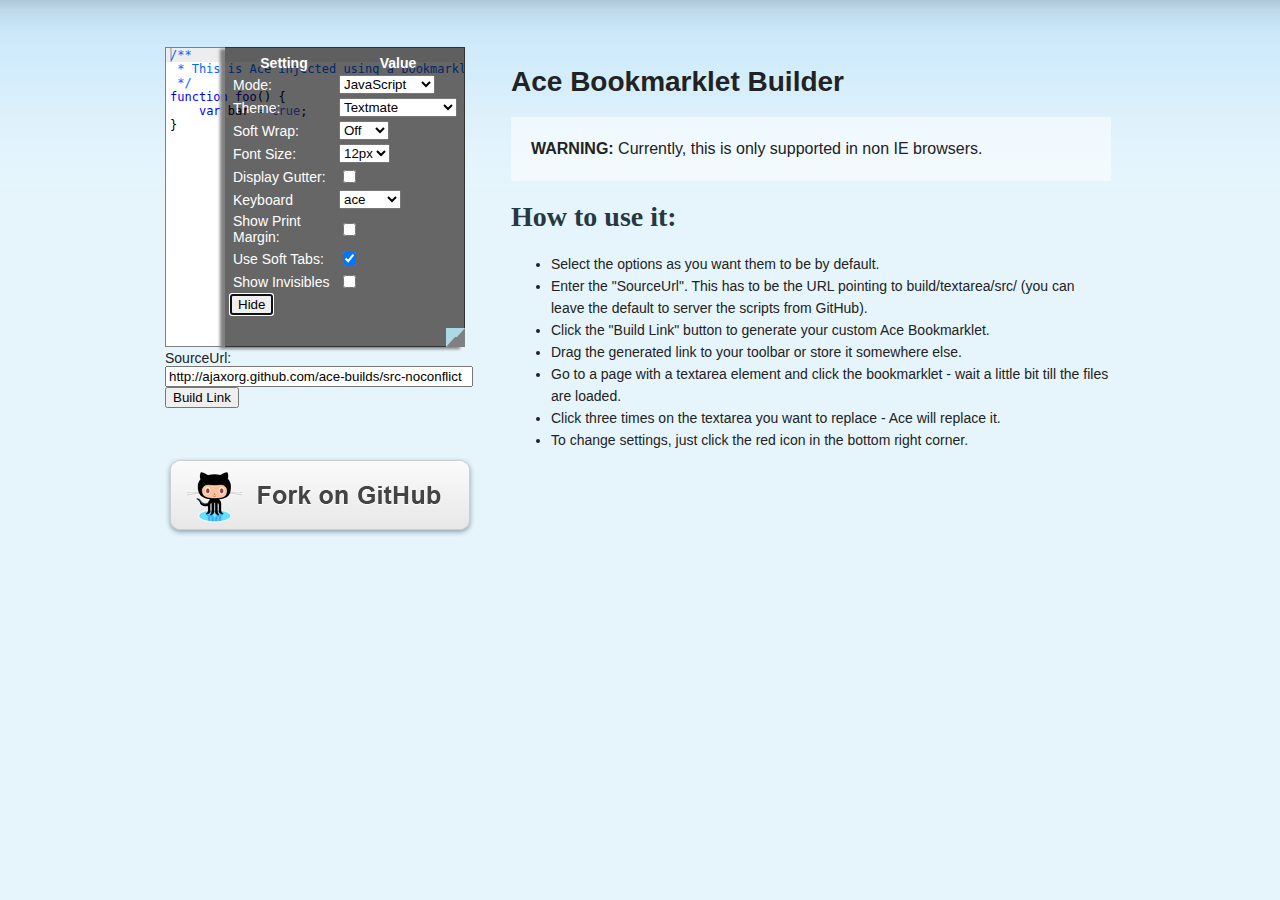
<file: scripts/ace-builds/demo/bookmarklet/index.html>
<!DOCTYPE html>
<html lang="en">
<head>
  <meta charset="UTF-8">
  <meta http-equiv="X-UA-Compatible" content="IE=edge,chrome=1">
  <link href="style.css" rel="stylesheet" type="text/css">
  <title>Ace Bookmarklet Builder</title>
</head>
<body>

<div id="wrapper">

<div class="content" style="width: 950px">
    <div class="column1" style="margin-top: 47px">
        <textarea id="textarea" style="width:300px; height:300px">
/**
 * This is Ace injected using a bookmarklet.
 */
function foo() {
    var bar = true;
}</textarea><br>
        SourceUrl: <br>
        <input id="srcURL" style="width:300px" value="http://ajaxorg.github.com/ace-builds/src-noconflict"></input><br>
        <button id="buBuild">Build Link</button> <br> <a href="#"></a>
        <a href="https://github.com/ajaxorg/ace/">
            <div class="fork_on_github" ></div>
        </a>
    </div>
    <div class="column2">
        <h1>Ace Bookmarklet Builder</h1>

        <p id="first">
        <strong>WARNING:</strong> Currently, this is only supported in non IE browsers.
        </p>

        <h2>How to use it:</h2>
        <ul>
            <li>Select the options as you want them to be by default.</li>
            <li>Enter the "SourceUrl". This has to be the URL pointing to build/textarea/src/ (you can leave the default to server the scripts from GitHub).</li>
            <li>Click the "Build Link" button to generate your custom Ace Bookmarklet.</li>
            <li>Drag the generated link to your toolbar or store it somewhere else.</li>
            <li>Go to a page with a textarea element and click the bookmarklet - wait a little bit till the files are loaded.</li>
            <li>Click three times on the textarea you want to replace - Ace will replace it.</li>
            <li>To change settings, just click the red icon in the bottom right corner.</li>
        </ul>
    </div>
</div>
</div>

<script>

function inject(options, callback) {
    var baseUrl = options.baseUrl || "../../src-noconflict";
    
    var load = function(path, callback) {
        var head = document.getElementsByTagName('head')[0];
        var s = document.createElement('script');

        s.src = baseUrl + "/" + path;
        head.appendChild(s);

        s.onload = s.onreadystatechange = function(_, isAbort) {
            if (isAbort || !s.readyState || s.readyState == "loaded" || s.readyState == "complete") {
                s = s.onload = s.onreadystatechange = null;
                if (!isAbort)
                    callback();
            }
        };
    };

    load("ace.js", function() {
        ace.config.loadModule("ace/ext/textarea", function() {
            var event = ace.require("ace/lib/event");
            var areas = document.getElementsByTagName("textarea");
            for (var i = 0; i < areas.length; i++) {
                event.addListener(areas[i], "click", function(e) {
                    if (e.detail == 3) {
                        ace.transformTextarea(e.target, options.ace);
                    }
                });
            }
            callback && callback();
        });
    });
}

// Call the inject function to load the ace files.
var textAce;
inject({}, function () {
    // Transform the textarea on the page into an ace editor.    
    var t = document.querySelector("textarea");
    textAce = ace.require("ace/ext/textarea").transformTextarea(t);
    setTimeout(function(){textAce.setDisplaySettings(true)});
});


document.getElementById("buBuild").onclick = function() {
    var injectSrc = inject.toString().split("\n").join("");
    injectSrc = injectSrc.replace(/\s+/g, " ");

    var options = textAce.getOptions();
    options.baseUrl = document.getElementById("srcURL").value;

    var a = document.querySelector("a");
    a.href = "javascript:(" + injectSrc + ")(" + JSON.stringify(options) + ")";
    a.innerHTML = "Ace Bookmarklet Link";
}

</script>

</body>
</html>
</file>
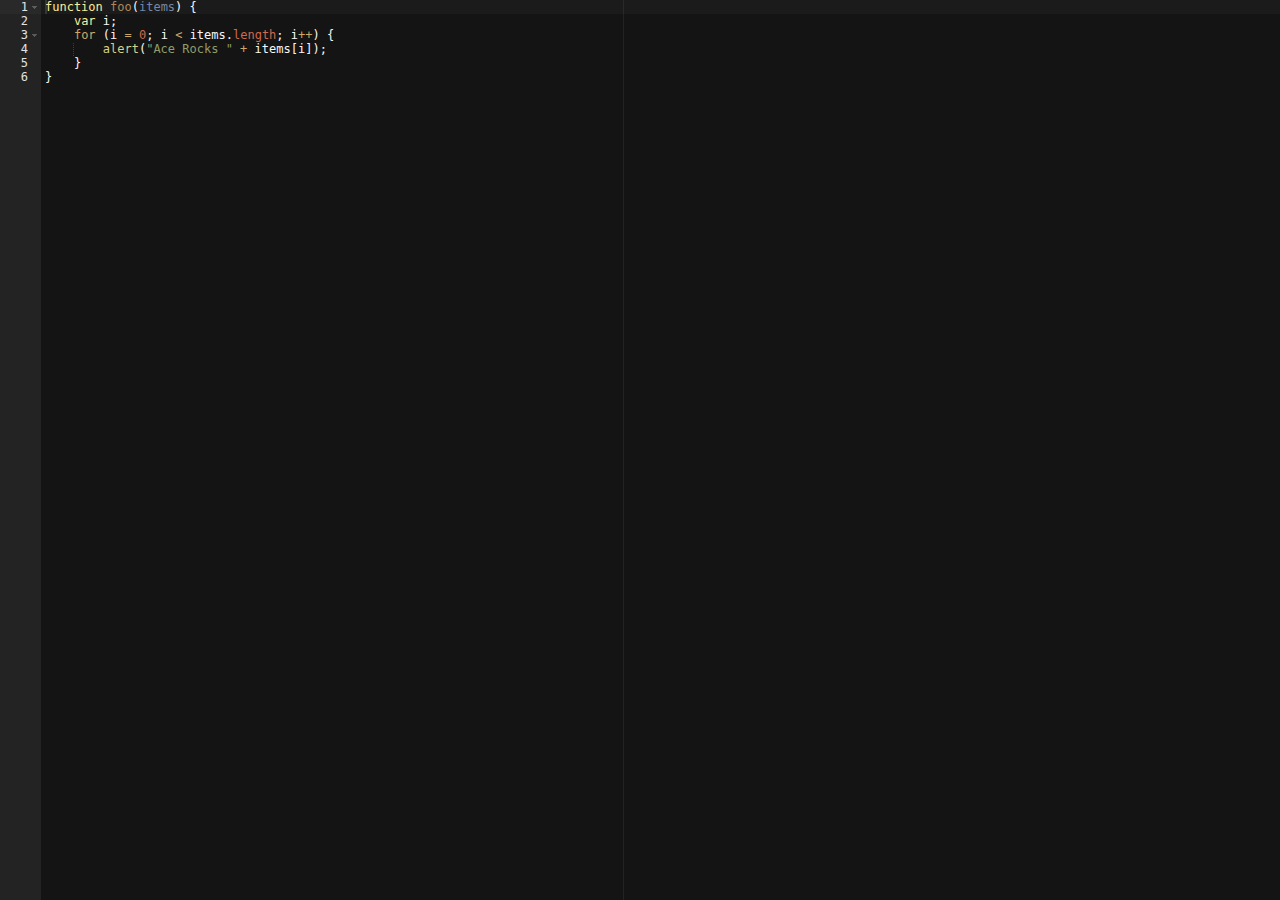
<file: scripts/ace-builds/editor.html>
<!DOCTYPE html>
<html lang="en">
<head>
  <meta charset="UTF-8">
  <meta http-equiv="X-UA-Compatible" content="IE=edge,chrome=1">
  <title>Editor</title>
  <style type="text/css" media="screen">
    body {
        overflow: hidden;
    }

    #editor {
        margin: 0;
        position: absolute;
        top: 0;
        bottom: 0;
        left: 0;
        right: 0;
    }
  </style>
</head>
<body>

<pre id="editor">function foo(items) {
    var i;
    for (i = 0; i &lt; items.length; i++) {
        alert("Ace Rocks " + items[i]);
    }
}</pre>

<script src="src-noconflict/ace.js" type="text/javascript" charset="utf-8"></script>
<script>
    var editor = ace.edit("editor");
    editor.setTheme("ace/theme/twilight");
    editor.getSession().setMode("ace/mode/javascript");
</script>

</body>
</html>
</file>
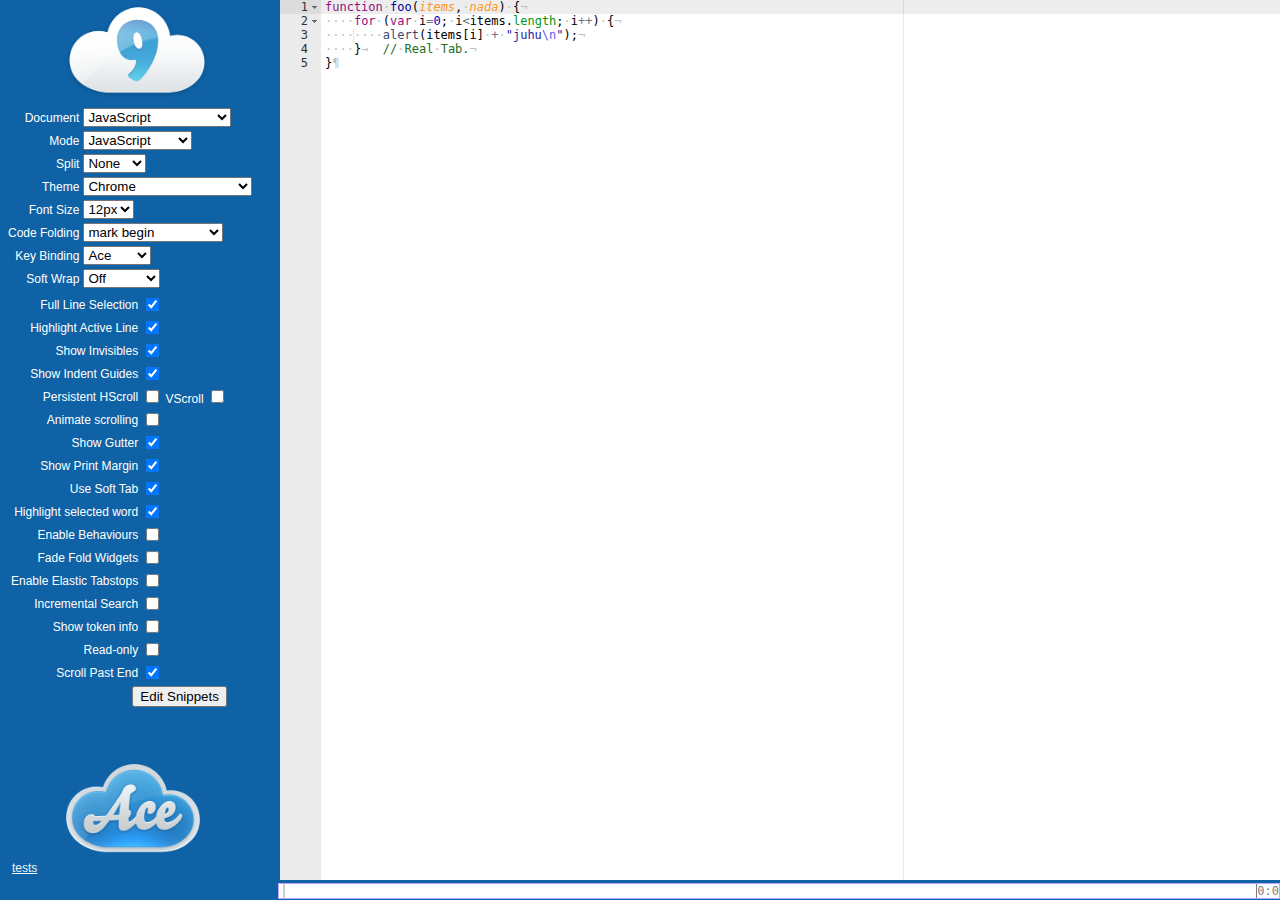
<file: scripts/ace-builds/kitchen-sink.html>
<!DOCTYPE html>

<html lang="en">
<head>
    <meta http-equiv="Content-Type" content="text/html; charset=utf-8">
    <title>Ace Kitchen Sink</title>
    <meta name="author" content="Fabian Jakobs">
    <!--
    Ace
      version 1.1.9
      commit  
    -->

    <link rel="stylesheet" href="demo/kitchen-sink/styles.css" type="text/css" media="screen" charset="utf-8">
    <script async="true" src="https://use.edgefonts.net/source-code-pro.js"></script>

    <link href="./doc/site/images/favicon.ico" rel="icon" type="image/x-icon">
</head>
<body>
<div id="optionsPanel" style="position:absolute;height:100%;width:260px">
  <a href="http://c9.io" title="Cloud9 IDE | Your code anywhere, anytime">
    <img id="c9-logo" src="demo/kitchen-sink/logo.png" style="width: 172px;margin: -9px 30px -12px 51px;">
  </a>
  <div style="position: absolute; overflow: hidden; top:100px; bottom:0">
  <div style="width: 120%; height:100%; overflow-y: scroll">

  <table id="controls">
    <tr>
      <td>
        <label for="doc">Document</label>
      </td><td>
        <select id="doc" size="1">
        </select>
      </td>
    </tr>
    <tr>
      <td >
        <label for="mode">Mode</label>
      </td><td>
        <select id="mode" size="1">
        </select>
      </td>
    </tr>
    <tr>
      <td>
        <label for="split">Split</label>
      </td><td>
        <select id="split" size="1">
          <option value="none">None</option>
          <option value="below">Below</option>
          <option value="beside">Beside</option>
        </select>
      </td>
    </tr>
    <tr>
      <td >
        <label for="theme">Theme</label>
      </td><td>
        <select id="theme" size="1">
          
        </select>
      </td>
    </tr>
    <tr>
      <td>
        <label for="fontsize">Font Size</label>
      </td><td>
        <select id="fontsize" size="1">
          <option value="10px">10px</option>
          <option value="11px">11px</option>
          <option value="12px" selected="selected">12px</option>
          <option value="13px">13px</option>
          <option value="14px">14px</option>
          <option value="16px">16px</option>
          <option value="18px">18px</option>
          <option value="20px">20px</option>
          <option value="24px">24px</option>
        </select>
      </td>
    </tr>
    <tr>
      <td>
        <label for="folding">Code Folding</label>
      </td><td>
        <select id="folding" size="1">
          <option value="manual">manual</option>
          <option value="markbegin" selected="selected">mark begin</option>
          <option value="markbeginend">mark begin and end</option>
        </select>
      </td>
    </tr>
    <tr>
      <td >
        <label for="keybinding">Key Binding</label>
      </td><td>
        <select id="keybinding" size="1">
          <option value="ace">Ace</option>
          <option value="vim">Vim</option>
          <option value="emacs">Emacs</option>
          <option value="custom">Custom</option>
        </select>
      </td>
    </tr>
    <tr>
      <td >
        <label for="soft_wrap">Soft Wrap</label>
      </td><td>
        <select id="soft_wrap" size="1">
          <option value="off">Off</option>
          <option value="40">40 Chars</option>
          <option value="80">80 Chars</option>
          <option value="free">Free</option>
        </select>
      </td>
    </tr>

    <tr><td colspan="2">
    <table id="more-controls">
    <tr>
      <td>
        <label for="select_style">Full Line Selection</label>
      </td><td>
        <input type="checkbox" name="select_style" id="select_style" checked>
      </td>
    </tr>
    <tr>
      <td>
        <label for="highlight_active">Highlight Active Line</label>
      </td><td>
        <input type="checkbox" name="highlight_active" id="highlight_active" checked>
      </td>
    </tr>
    <tr>
      <td >
        <label for="show_hidden">Show Invisibles</label>
      </td><td>
        <input type="checkbox" name="show_hidden" id="show_hidden" checked>
      </td>
    </tr>
    <tr>
      <td >
        <label for="display_indent_guides">Show Indent Guides</label>
      </td><td>
        <input type="checkbox" name="display_indent_guides" id="display_indent_guides" checked>
      </td>
    </tr>
    <tr>
      <td >
        <label for="show_hscroll">Persistent HScroll</label>
      </td><td>
        <input type="checkbox" name="show_hscroll" id="show_hscroll">
		<label for="show_hscroll">VScroll</label>
        <input type="checkbox" name="show_vscroll" id="show_vscroll">
      </td>
    </tr>
    <tr>
      <td >
        <label for="animate_scroll">Animate scrolling</label>
      </td><td>
        <input type="checkbox" name="animate_scroll" id="animate_scroll">
      </td>
    </tr>
    <tr>
      <td >
        <label for="show_gutter">Show Gutter</label>
      </td><td>
        <input type="checkbox" id="show_gutter" checked>
      </td>
    </tr>
    <tr>
      <td >
        <label for="show_print_margin">Show Print Margin</label>
      </td><td>
        <input type="checkbox" id="show_print_margin" checked>
      </td>
    </tr>
    <tr>
      <td >
        <label for="soft_tab">Use Soft Tab</label>
      </td><td>
        <input type="checkbox" id="soft_tab" checked>
      </td>
    </tr>
    <tr>
      <td >
        <label for="highlight_selected_word">Highlight selected word</label>
      </td>
      <td>
        <input type="checkbox" id="highlight_selected_word" checked>
      </td>
    </tr>
    <tr>
      <td >
        <label for="enable_behaviours">Enable Behaviours</label>
      </td>
      <td>
        <input type="checkbox" id="enable_behaviours">
      </td>
    </tr>
    <tr>
      <td >
        <label for="fade_fold_widgets">Fade Fold Widgets</label>
      </td>
      <td>
        <input type="checkbox" id="fade_fold_widgets">
      </td>
    </tr>
    <tr>
      <td >
        <label for="elastic_tabstops">Enable Elastic Tabstops</label>
      </td>
      <td>
        <input type="checkbox" id="elastic_tabstops">
      </td>
    </tr>
    <tr>
      <td >
        <label for="isearch">Incremental Search</label>
      </td>
      <td>
        <input type="checkbox" id="isearch">
      </td>
    </tr>
    <tr>
      <td >
        <label for="highlight_token">Show token info</label>
      </td>
      <td>
        <input type="checkbox" id="highlight_token">
      </td>
    </tr>
    <tr>
      <td >
        <label for="read_only">Read-only</label>
      </td>
      <td>
        <input type="checkbox" id="read_only">
      </td>
    </tr>
    <tr>
      <td >
        <label for="scrollPastEnd">Scroll Past End</label>
      </td>
      <td>
        <input type="checkbox" id="scrollPastEnd" checked>
      </td>
    </tr>
    <tr>
      <td colspan="2">
        <input type="button" value="Edit Snippets" onclick="env.editSnippets()">
      </td>
    </tr>
  </table>
  </td></tr>
  </table>
  
  <a href="http://ace.c9.io">
    <img id="ace-logo" src="demo/kitchen-sink/ace-logo.png" style="width: 134px;margin: 46px 0px 4px 66px;">
  </a>
  <div><a target="_test" href="./lib/ace/test/tests.html"
    style="color: whitesmoke; text-align: left; padding: 1em;">tests</a>
  </div>
  </div>
  </div>
</div>
  <div id="editor-container"></div>




  <script src="src/ace.js" data-ace-base="src" type="text/javascript" charset="utf-8"></script>
  <script src="src/keybinding-vim.js"></script>
  <script src="src/keybinding-emacs.js"></script>
  <script src="demo/kitchen-sink/demo.js"></script>
  <script type="text/javascript" charset="utf-8">
    require("kitchen-sink/demo");
  </script>
    

</body>
</html>
</file>
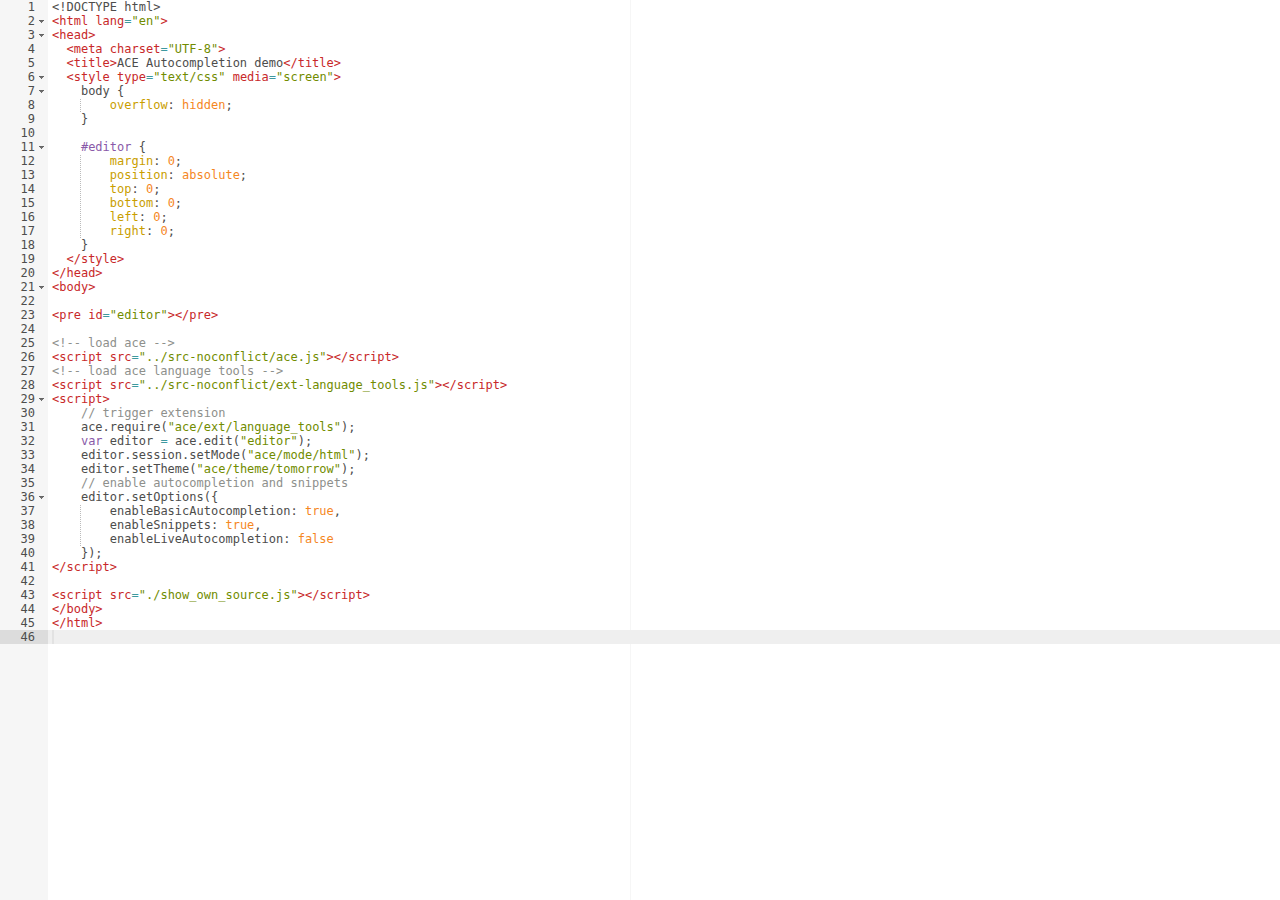
<file: scripts/ace-builds/demo/autocompletion.html>
<!DOCTYPE html>
<html lang="en">
<head>
  <meta charset="UTF-8">
  <title>ACE Autocompletion demo</title>
  <style type="text/css" media="screen">
    body {
        overflow: hidden;
    }
    
    #editor { 
        margin: 0;
        position: absolute;
        top: 0;
        bottom: 0;
        left: 0;
        right: 0;
    }
  </style>
</head>
<body>

<pre id="editor"></pre>

<!-- load ace -->
<script src="../src-noconflict/ace.js"></script>
<!-- load ace language tools -->
<script src="../src-noconflict/ext-language_tools.js"></script>
<script>
    // trigger extension
    ace.require("ace/ext/language_tools");
    var editor = ace.edit("editor");
    editor.session.setMode("ace/mode/html");
    editor.setTheme("ace/theme/tomorrow");
    // enable autocompletion and snippets
    editor.setOptions({
        enableBasicAutocompletion: true,
        enableSnippets: true,
        enableLiveAutocompletion: false
    });
</script>

<script src="./show_own_source.js"></script>
</body>
</html>
</file>
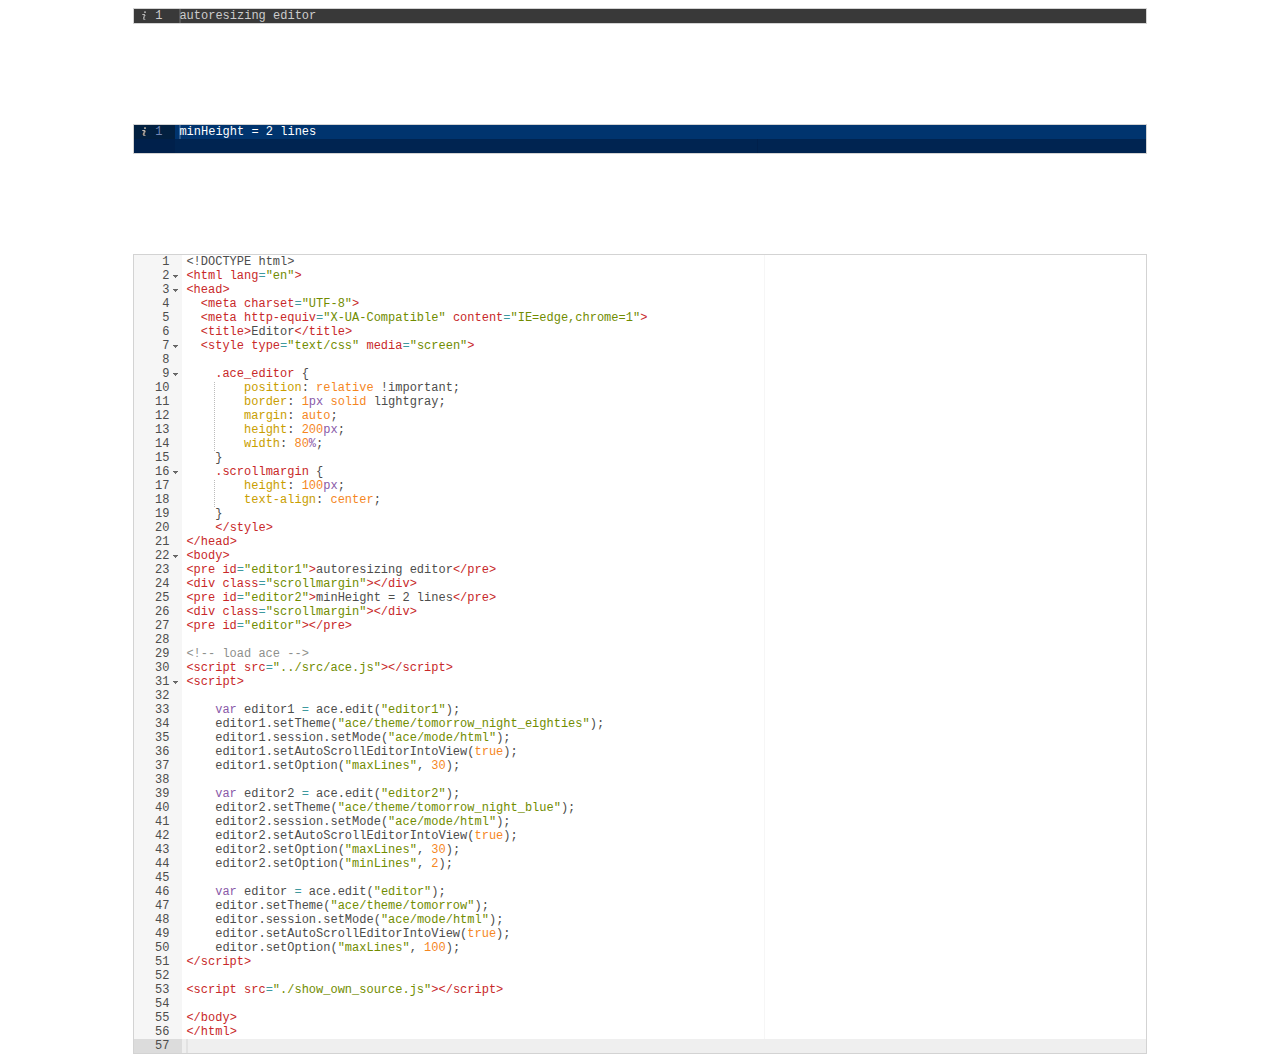
<file: scripts/ace-builds/demo/autoresize.html>
<!DOCTYPE html>
<html lang="en">
<head>
  <meta charset="UTF-8">
  <meta http-equiv="X-UA-Compatible" content="IE=edge,chrome=1">
  <title>Editor</title>
  <style type="text/css" media="screen">

	.ace_editor {
		position: relative !important;
		border: 1px solid lightgray;
		margin: auto;
		height: 200px;
		width: 80%;
	}
	.scrollmargin {
		height: 100px;
        text-align: center;
	}
    </style>
</head>
<body>
<pre id="editor1">autoresizing editor</pre>
<div class="scrollmargin"></div>
<pre id="editor2">minHeight = 2 lines</pre>
<div class="scrollmargin"></div>
<pre id="editor"></pre>

<!-- load ace -->
<script src="../src/ace.js"></script>
<script>

    var editor1 = ace.edit("editor1");
    editor1.setTheme("ace/theme/tomorrow_night_eighties");
    editor1.session.setMode("ace/mode/html");
    editor1.setAutoScrollEditorIntoView(true);
    editor1.setOption("maxLines", 30);

    var editor2 = ace.edit("editor2");
    editor2.setTheme("ace/theme/tomorrow_night_blue");
    editor2.session.setMode("ace/mode/html");
    editor2.setAutoScrollEditorIntoView(true);
    editor2.setOption("maxLines", 30);
    editor2.setOption("minLines", 2);

    var editor = ace.edit("editor");
    editor.setTheme("ace/theme/tomorrow");
    editor.session.setMode("ace/mode/html");
    editor.setAutoScrollEditorIntoView(true);
    editor.setOption("maxLines", 100);
</script>

<script src="./show_own_source.js"></script>

</body>
</html>
</file>
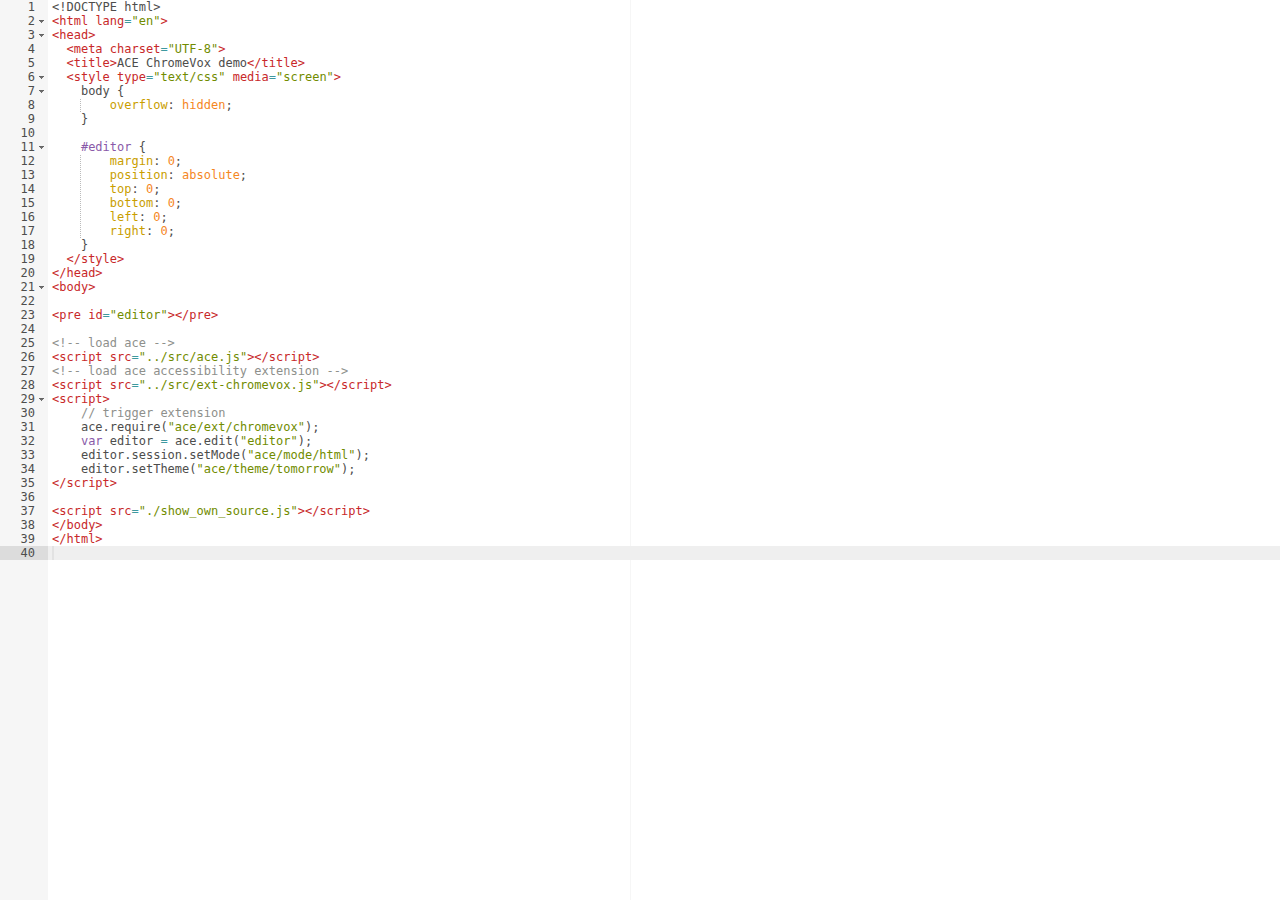
<file: scripts/ace-builds/demo/chromevox.html>
<!DOCTYPE html>
<html lang="en">
<head>
  <meta charset="UTF-8">
  <title>ACE ChromeVox demo</title>
  <style type="text/css" media="screen">
    body {
        overflow: hidden;
    }

    #editor {
        margin: 0;
        position: absolute;
        top: 0;
        bottom: 0;
        left: 0;
        right: 0;
    }
  </style>
</head>
<body>

<pre id="editor"></pre>

<!-- load ace -->
<script src="../src/ace.js"></script>
<!-- load ace accessibility extension -->
<script src="../src/ext-chromevox.js"></script>
<script>
    // trigger extension
    ace.require("ace/ext/chromevox");
    var editor = ace.edit("editor");
    editor.session.setMode("ace/mode/html");
    editor.setTheme("ace/theme/tomorrow");
</script>

<script src="./show_own_source.js"></script>
</body>
</html>
</file>
<file: scripts/ace-builds/demo/bookmarklet/style.css>
body {
    margin:0;
    padding:0;
    background-color:#e6f5fc;
    
}

H2, H3, H4 {
    font-family:Trebuchet MS;
    font-weight:bold;
    margin:0;
    padding:0;
}

H2 {
    font-size:28px;
    color:#263842;
    padding-bottom:6px;
}

H3 {
    font-family:Trebuchet MS;
    font-weight:bold;
    font-size:22px;
    color:#253741;
    margin-top:43px;
    margin-bottom:8px;
}

H4 {
    font-family:Trebuchet MS;
    font-weight:bold;
    font-size:21px;
    color:#222222;
    margin-bottom:4px;
}

P {
    padding:13px 0;
    margin:0;
    line-height:22px;
}

UL{
    line-height : 22px;
}

PRE{
    background : #333;
    color : white;
    padding : 10px;
}

#header {
    height : 227px;
    position:relative;
    overflow:hidden;
    background: url(images/background.png) repeat-x 0 0;
    border-bottom:1px solid #c9e8fa;   
}

#header .content .signature {
    font-family:Trebuchet MS;
    font-size:11px;
    color:#ebe4d6;
    position:absolute;
    bottom:5px;
    right:42px;
    letter-spacing : 1px;
}

.content {
    width:970px;
    position:relative;
    margin:0 auto;
}

#header .content {
    height:184px;
    margin-top:22px;
}

#header .content .logo {
    width  : 282px;
    height : 184px;
    background:url(images/logo.png) no-repeat 0 0;
    position:absolute;
    top:0;
    left:0;
}

#header .content .title {
    width  : 605px;
    height : 58px;
    background:url(images/ace.png) no-repeat 0 0;
    position:absolute;
    top:98px;
    left:329px;
}

#wrapper {
    background:url(images/body_background.png) repeat-x 0 0;
    min-height:250px;
}

#wrapper .content {
    font-family:Arial;
    font-size:14px;
    color:#222222;
    width:1000px;
}

#wrapper .content .column1 {
    position:relative;
    float:left;
    width:315px;
    margin-right:31px;
}

#wrapper .content .column2 {
    position:relative;
    overflow:hidden;
    float:left;
    width:600px;
    padding-top:47px;
}

.fork_on_github {
    width:310px;
    height:80px;
    background:url(images/fork_on_github.png) no-repeat 0 0;
    position:relative;
    overflow:hidden;
    margin-top:49px;
    cursor:pointer;
}

.fork_on_github:hover {
    background-position:0 -80px;
}

.divider {
    height:3px;
    background-color:#bedaea;
    margin-bottom:3px;
}

.menu {
    padding:23px 0 0 24px;
}

UL.content-list {
    padding:15px;
    margin:0;
}

UL.menu-list {
    padding:0;
    margin:0 0 20px 0;
    list-style-type:none;
    line-height : 16px;
}

UL.menu-list LI {
    color:#2557b4;
    font-family:Trebuchet MS;
    font-size:14px;
    padding:7px 0;
    border-bottom:1px dotted #d6e2e7;
}

UL.menu-list LI:last-child {
    border-bottom:0;
}

A {
    color:#2557b4;
    text-decoration:none;
}

A:hover {
    text-decoration:underline;
}

P#first{
    background : rgba(255,255,255,0.5);
    padding : 20px;
    font-size : 16px;
    line-height : 24px;
    margin : 0 0 20px 0;
}

#footer {
    height:40px;
    position:relative;
    overflow:hidden;
    background:url(images/bottombar.png) repeat-x 0 0;
    position:relative;
    margin-top:40px;
}

UL.menu-footer {
    padding:0;
    margin:8px 11px 0 0;
    list-style-type:none;
    float:right;
}

UL.menu-footer LI {
    color:white;
    font-family:Arial;
    font-size:12px;
    display:inline-block;
    margin:0 1px;
}

UL.menu-footer LI A {
    color:#8dd0ff;
    text-decoration:none;
}

UL.menu-footer LI A:hover {
    text-decoration:underline;
}
</file>
<file: scripts/ace-builds/demo/kitchen-sink/styles.css>
html {
    height: 100%;
    width: 100%;
    overflow: hidden;
}

body {
    overflow: hidden;
    margin: 0;
    padding: 0;
    height: 100%;
    width: 100%;
    font-family: Arial, Helvetica, sans-serif, Tahoma, Verdana, sans-serif;
    font-size: 12px;
    background: rgb(14, 98, 165);
    color: white;
}

#c9-logo, #ace-logo {
    padding: 0;
    border: none;
}

#editor-container {
    position: absolute;
    top:  0px;
    left: 280px;
    bottom: 0px;
    right: 0px;
    background: white;
}

#controls {
    padding: 5px;
}

#controls td {
    text-align: right;
}

#controls td + td {
    text-align: left;
}
.ace_status-indicator {
    color: gray;
    position: absolute;
    right: 0;
    border-left: 1px solid;
}

/* .ace_text-input {
    z-index: 10!important;
    opacity: 1!important;
    background: rgb(84, 0, 255)!important;
}*/
</file>
